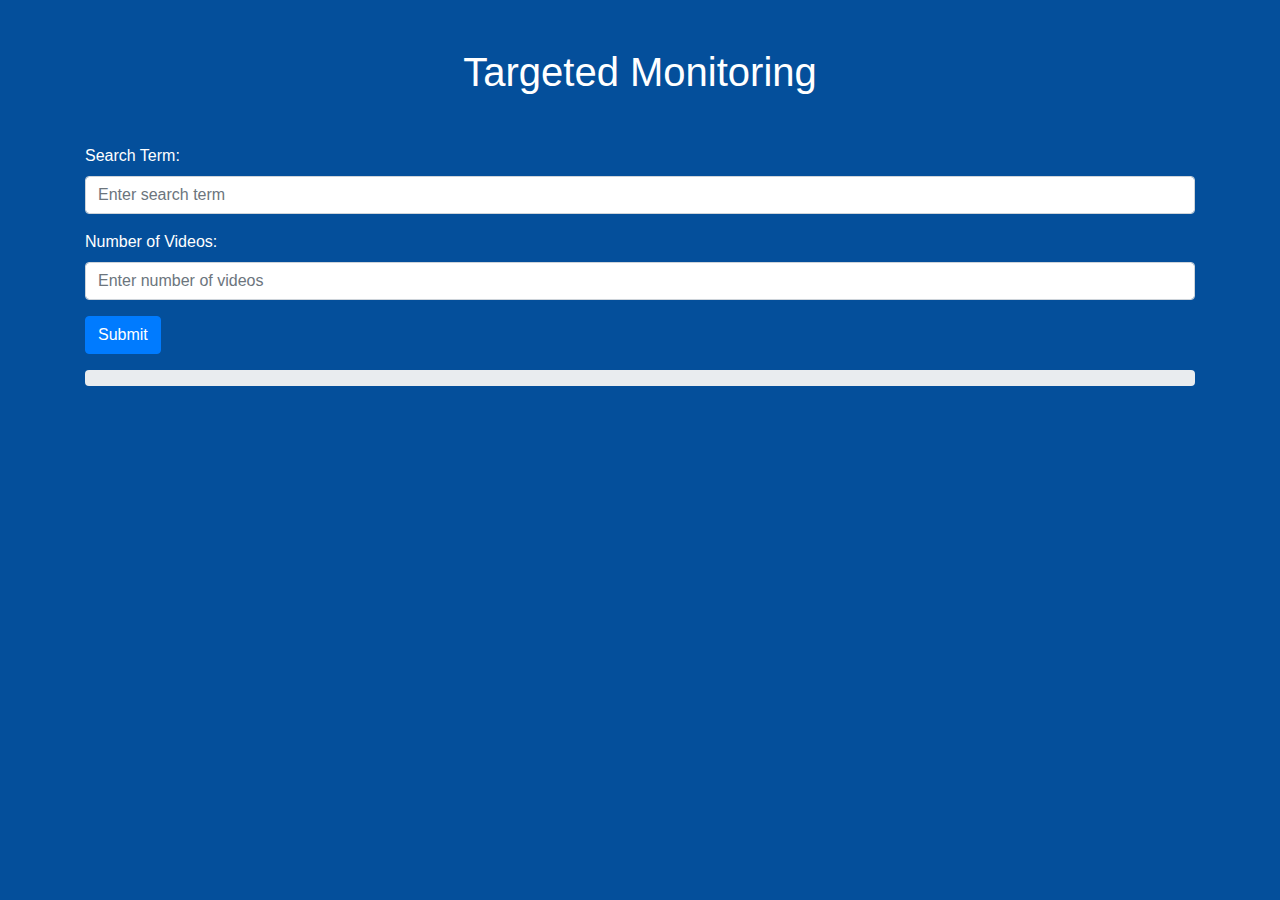
<file: youtube_scraper-main/templates/index.html>
<html>
    <head>
        <title>YouTube Scraper</title>
        <meta charset="utf-8" />
        <meta name="viewport" content="width=device-width, initial-scale=1" />
        <link
            rel="stylesheet"
            href="https://maxcdn.bootstrapcdn.com/bootstrap/4.5.2/css/bootstrap.min.css"
        />
        <style>
            body {
                background-color: #044f9b;
                font-family: 'Arial', sans-serif;
                display: flex;
                flex-direction: column;
                align-items: center;
                justify-content: flex-start;
                height: 100vh;
                margin: 0;
                overflow: hidden;
                position: relative;
                color: white; /* Set text color to white */
            }
        </style>
        <script src="https://ajax.googleapis.com/ajax/libs/jquery/3.5.1/jquery.min.js"></script>
        <script src="https://cdnjs.cloudflare.com/ajax/libs/popper.js/1.16.0/umd/popper.min.js"></script>
        <script src="https://maxcdn.bootstrapcdn.com/bootstrap/4.5.2/js/bootstrap.min.js"></script>
        <script>
            $(document).ready(function () {
                $('#search-form').submit(function () {
                    var num_vid = $('#num-vid').val();
                    var progressBar = $('#progress-bar');
                    var countdown = $('#countdown');
                    var estimatedTime = $('#estimated-time');
                    var totalTime = num_vid * 25;
                    var remainingTime = totalTime;
                    progressBar.css('width', '0%');

                    estimatedTime.text(
                        'Estimated time remaining: ' + totalTime + ' seconds'
                    );
                    var timer = setInterval(function () {
                        remainingTime -= 1;
                        var progress = 1 - remainingTime / totalTime;
                        estimatedTime.text(
                            'Estimated time remaining: ' +
                                remainingTime +
                                ' seconds'
                        );
                        progressBar.css('width', progress * 100 + '%');

                        if (remainingTime == 0) {
                            clearInterval(timer);
                        }
                    }, 1000);
                });
            });
        </script>
    </head>
    <body>
        <div class="container mt-5">
            <h1 class="text-center mb-5">Targeted Monitoring</h1>
            <form id="search-form" action="/targettedmonitor" method="POST">
                <div class="form-group">
                    <label for="search-term">Search Term:</label>
                    <input
                        type="text"
                        class="form-control"
                        id="search-term"
                        name="search_term"
                        placeholder="Enter search term"
                        required
                    />
                </div>
                <div class="form-group">
                    <label for="num-vid">Number of Videos:</label>
                    <input
                        type="number"
                        class="form-control"
                        id="num-vid"
                        name="num_vid"
                        placeholder="Enter number of videos"
                        required
                    />
                </div>
                <button type="submit" class="btn btn-primary">Submit</button>
                <div class="progress mt-3">
                    <div
                        id="progress-bar"
                        class="progress-bar progress-bar-striped progress-bar-animated"
                        role="progressbar"
                        max="100"
                        value="0"
                    ></div>
                </div>
                <div id="countdown" class="mt-2"></div>
                <div id="estimated-time" class="mt-2"></div>
            </form>
        </div>
    </body>
</html>
</file>
